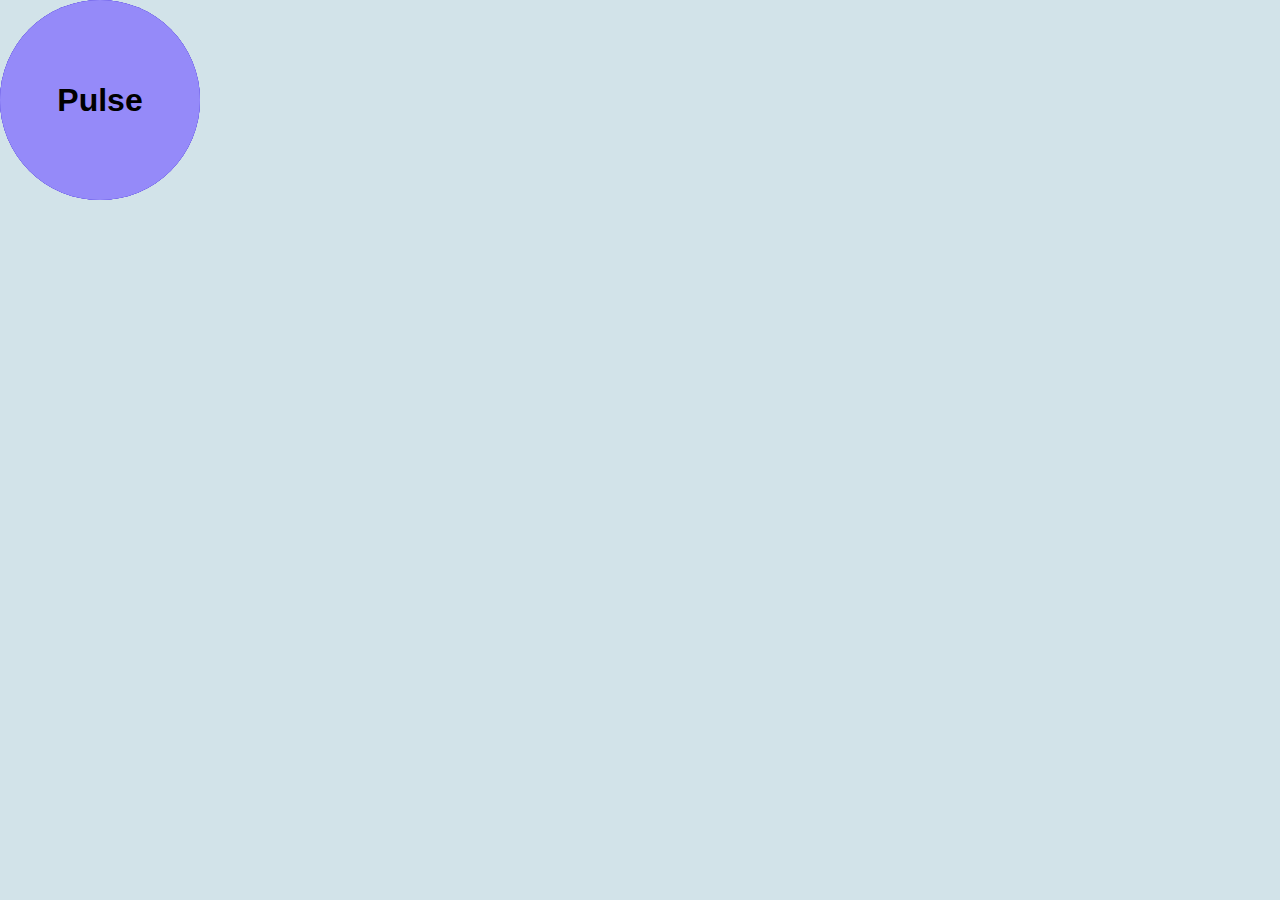
<file: index.html>
<!DOCTYPE html>

<html>
    <head>
        <meta charset="utf-8">
        <meta http-equiv="X-UA-Compatible" content="IE=edge">
        <title>Pulse</title>
        <meta name="description" content="">
        <meta name="viewport" content="width=device-width, initial-scale=1">
        <link rel="stylesheet" href="style.css">

    </head>
    <body>
        <h1>Pulse</h1>
        <div id="sonar1" class="bulle"></div>
        <div id="sonar2" class="bulle"></div>
        <div id="sonar3" class="bulle"></div>
        <div id="sonar4" class="bulle"></div>
        
        <script src="" async defer></script>
    </body>
</html>
</file>
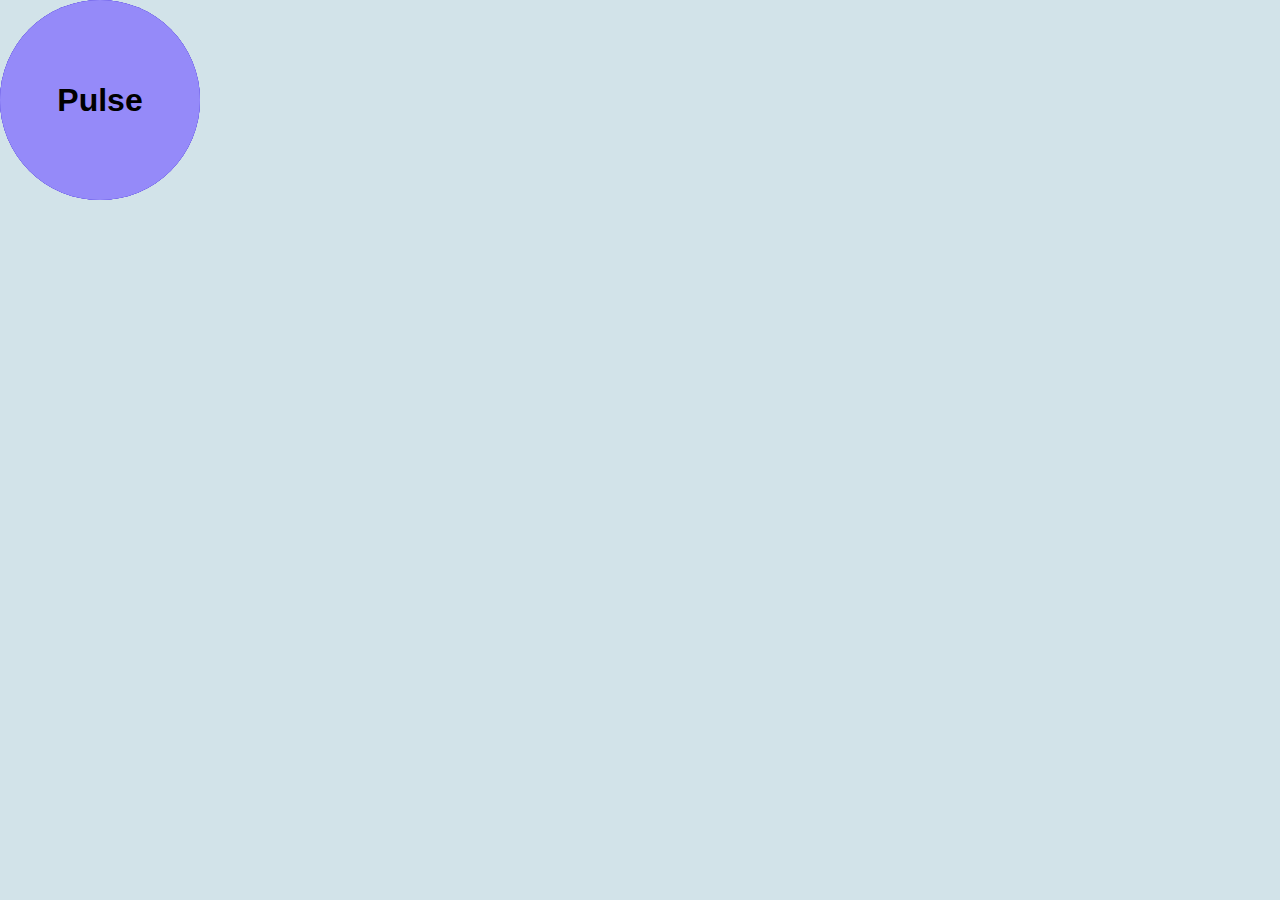
<file: sonar.html>
<!DOCTYPE html>

<html>
    <head>
        <meta charset="utf-8">
        <meta http-equiv="X-UA-Compatible" content="IE=edge">
        <title></title>
        <meta name="description" content="">
        <meta name="viewport" content="width=device-width, initial-scale=1">
        <link rel="stylesheet" href="style.css">

    </head>
    <body>
        <h1>Pulse</h1>
        <div id="sonar1" class="bulle"></div>
        <div id="sonar2" class="bulle"></div>
        <div id="sonar3" class="bulle"></div>
        <div id="sonar4" class="bulle"></div>
        
        <script src="" async defer></script>
    </body>
</html>
</file>
<file: style.css>
* {
    margin: 0;
    padding: 0;
    font-family: Helvetica, sans-serif;
}

body {
    width: 100vw;
    height: 100vh;
    background-color: rgb(210, 227, 233);
}

h1 {
    position: relative;
    width: 200px;
    height: 200px;
    z-index: 2;
    display: flex;
    justify-content: center;
    align-items: center;
    background-color: rgb(149, 138, 249);
    border-radius: 50%;
}

.bulle {
    position: absolute;
    top: 0;
    left: 0;
    width: 200px;
    height: 200px;
    border-radius: 50%;
    background-color: rgb(96, 82, 225);
    animation: sonar 4s infinite;
    animation-timing-function: ease-in;
    animation-fill-mode: backwards;
}

#sonar1 {
    animation-delay: 0ms;
}

#sonar2 {
    animation-delay: 1s;
}

#sonar3 {
    animation-delay: 2s;
}
#sonar4 {
    animation-delay: 3s;
}

@keyframes sonar {
    from {
        transform: scale(1);
        opacity: 0.2;
    }
    to {
        transform: scale(3);
        opacity: 0;
    }
    
}
</file>
